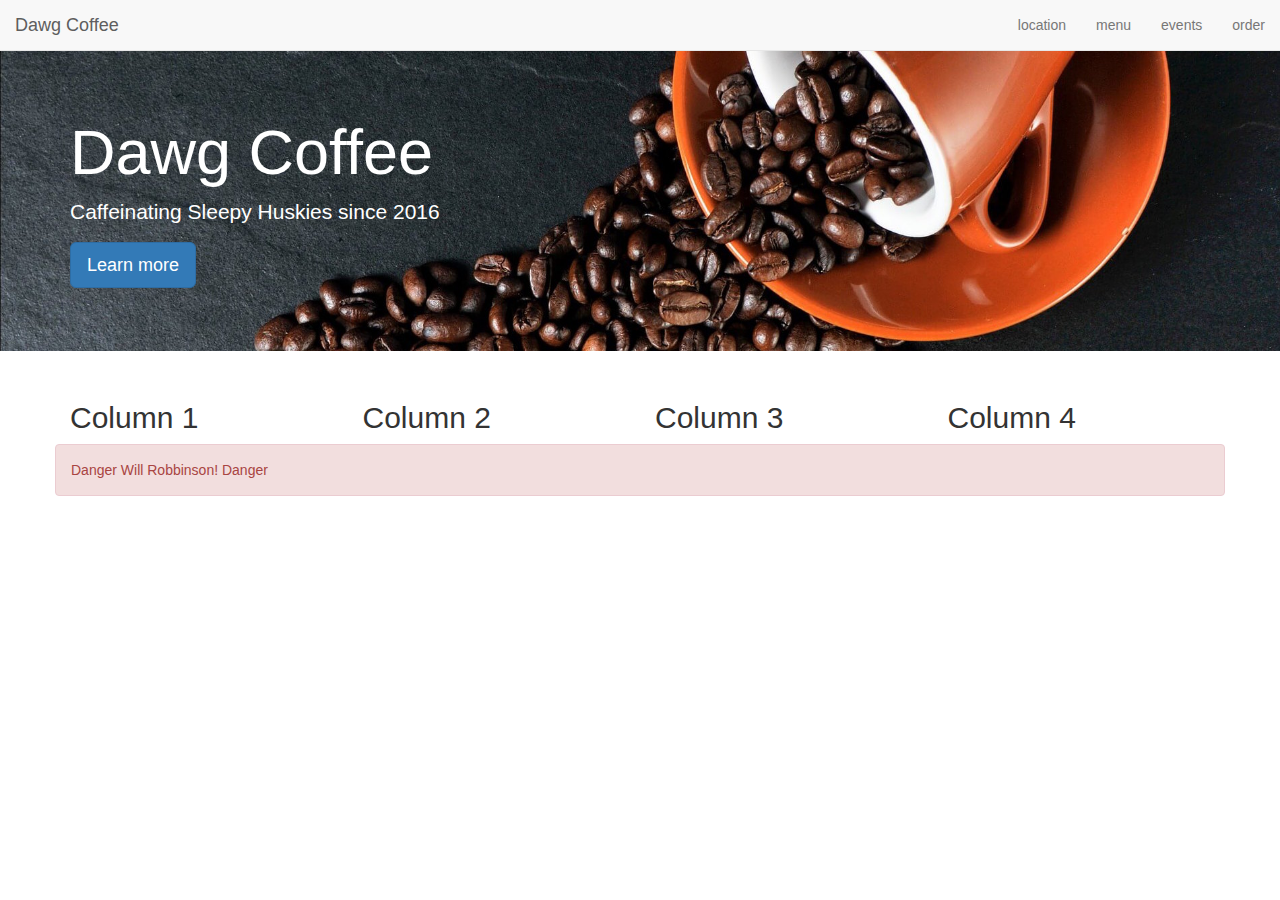
<file: bootstrap/index.html>
<!DOCTYPE html>
<html lang="en">
<head>
    <meta name="viewport" content="width=device-width, initial-scale=1.0">
    <meta charset="UTF-8">
    <title>Bootstrap Demo</title>

    <!--Bootstrap stylesheet CDN link from http://getbootstrap.com/getting-started/-->
    <link rel="stylesheet" href="https://maxcdn.bootstrapcdn.com/bootstrap/3.3.7/css/bootstrap.min.css" integrity="sha384-BVYiiSIFeK1dGmJRAkycuHAHRg32OmUcww7on3RYdg4Va+PmSTsz/K68vbdEjh4u" crossorigin="anonymous">

    <!--our stylesheet, in which we can override Bootstrap's styles where needed-->
    <link rel="stylesheet" href="css/main.css">

</head>
<body>
    <!--start of the responsive navigation bar-->
    <nav class="navbar navbar-default navbar-fixed-top">
        <!--container-fluid class adds a little padding, but doesn't constrain width-->
        <div class="container-fluid">
            <!--navbar header, which includes hamburger menu button and branding-->
            <div class="navbar-header">
                <!--hamburger menu button, shown only on narrow screens.
                `data-target` specifies a selector for the element containing the
                navigation links you want to hide/show when the button is clicked.
                `data-toggle` tells Bootstrap to toggle the `collapse` state,
                thereby hiding/showing the element selected by `data-target`.
                in this case, the selector is #site-nav-links, which selects
                the element with id="site-nav-links" (just like CSS selectors)
                -->
                <button type="button" 
                    class="navbar-toggle collapsed" 
                    data-target="#site-nav-links" 
                    data-toggle="collapse"  
                    aria-expanded="false">

                    <!--the hamburger icon itself, which Bootstrap creates
                    by stacking three bar icons on top of each other
                    the `sr-only` element is for screen readers-->
                    <span class="sr-only">toggle navigation</span>
                    <span class="icon-bar"></span>
                    <span class="icon-bar"></span>
                    <span class="icon-bar"></span>
                </button>
                <!--branding content, which always remains visible-->
                <a class="navbar-brand" href="#">
                    Dawg Coffee
                </a>
            </div>

            <!--navigation links, which are always visible on wide sceens,
            but go into a drop-down menu on narrow screens-->
            <div class="collapse navbar-collapse" id="site-nav-links">
                <!--the `navbar-right` class makes the links right-aligned on desktop-->
                <ul class="nav navbar-nav navbar-right">
                    <li><a href="#location">location</a></li>
                    <li><a href="#menu">menu</a></li>
                    <li><a href="#events">events</a></li>
                    <li><a href="#order">order</a></li>
                </ul>
            </div>
        
        </div> <!--end of .container-fluid-->
    </nav>

    <!--rest of the page content goes here-->
    <header class="jumbotron">
        <div class="container">
            <h1>Dawg Coffee</h1>
            <p>Caffeinating Sleepy Huskies since 2016</p>
            <p><a class="btn btn-primary btn-lg" href="#" role="button">Learn more</a></p>
        </div>       
    </header>

    <section>
        <div class="container">
            <div class="row">
                <div class="col-sm-6 col-md-3">
                    <h2>Column 1</h2>
                </div>
                <div class="col-sm-6 col-md-3">
                    <h2>Column 2</h2>
                </div>
                <div class="col-sm-6 col-md-3">
                    <h2>Column 3</h2>
                </div>
                <div class="col-sm-6 col-md-3">
                    <h2>Column 4</h2>
                </div>
            </div>
        </div>
    </section>

    <p class="container alert alert-danger">Danger Will Robbinson! Danger</p>

    <!--we add these script elements here so that they don't block page rendering
    and interaction. sometimes users just wants to click a link and move on,
    so we don't want to force them to wait while large JavaScript files are
    downloaded, parsed, and executed.-->
    <!--jQuery library CDN link from http://code.jquery.com/-->
    <script src="http://code.jquery.com/jquery-3.1.1.min.js" integrity="sha256-hVVnYaiADRTO2PzUGmuLJr8BLUSjGIZsDYGmIJLv2b8=" crossorigin="anonymous"></script>
    
    <!--Bootstrap JavaScript library CDN link from http://getbootstrap.com/getting-started/-->
    <script src="https://maxcdn.bootstrapcdn.com/bootstrap/3.3.7/js/bootstrap.min.js" integrity="sha384-Tc5IQib027qvyjSMfHjOMaLkfuWVxZxUPnCJA7l2mCWNIpG9mGCD8wGNIcPD7Txa" crossorigin="anonymous"></script>

</body>
</html>
</file>
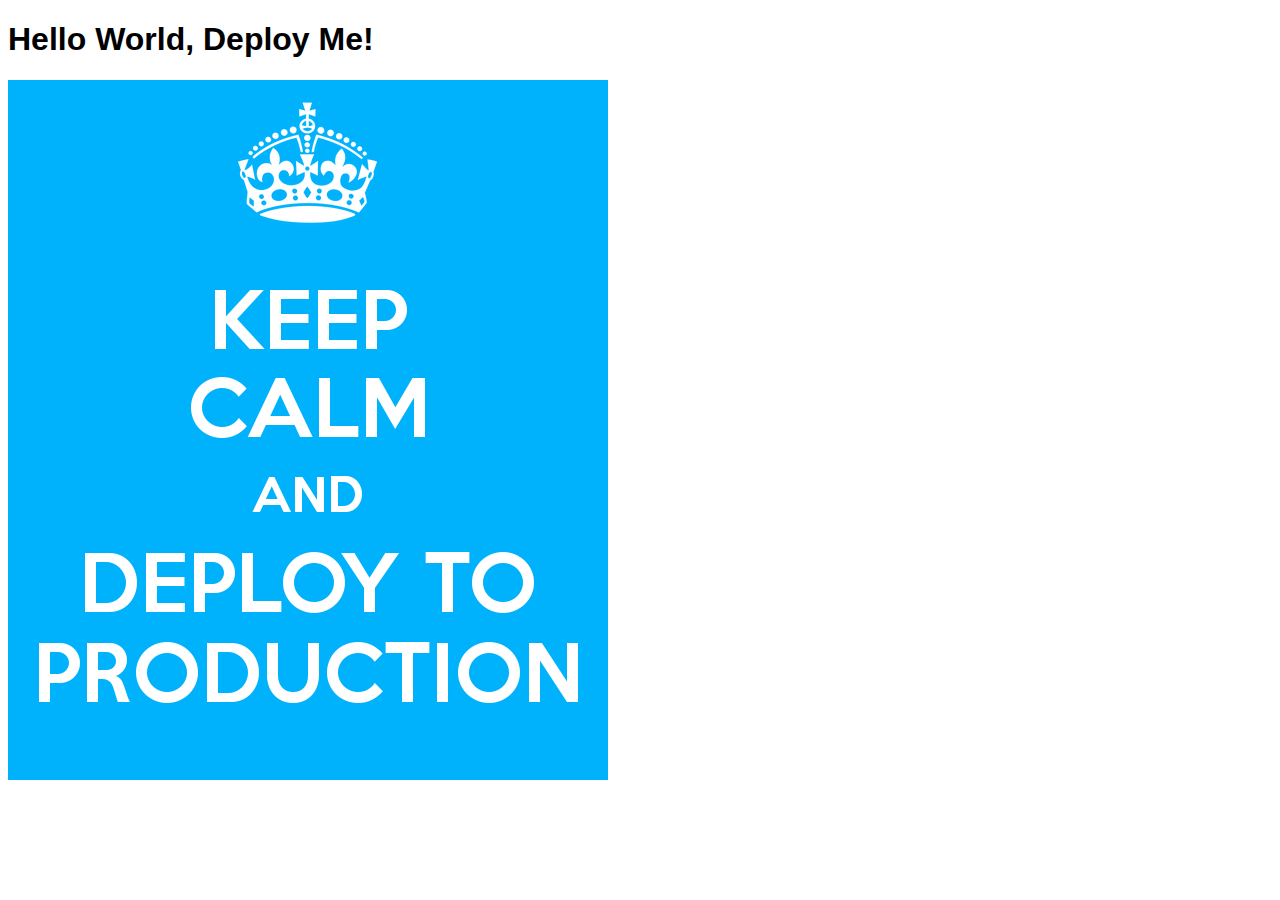
<file: deploy/index.html>
<!DOCTYPE html>
<html lang="en">
<head>
    <meta name="viewport" content="width=device-width, initial-scale=1.0">
    <meta charset="UTF-8">
    <title>Deployment Example</title>
    <link rel="stylesheet" href="css/main.css">
    <link rel="icon" href="img/page-icon.png">
</head>
<body>
    <h1>Hello World, Deploy Me!</h1>
    <p><img src="img/deploy.png" alt="deploy to production sign"></p>
</body>
</html>
</file>
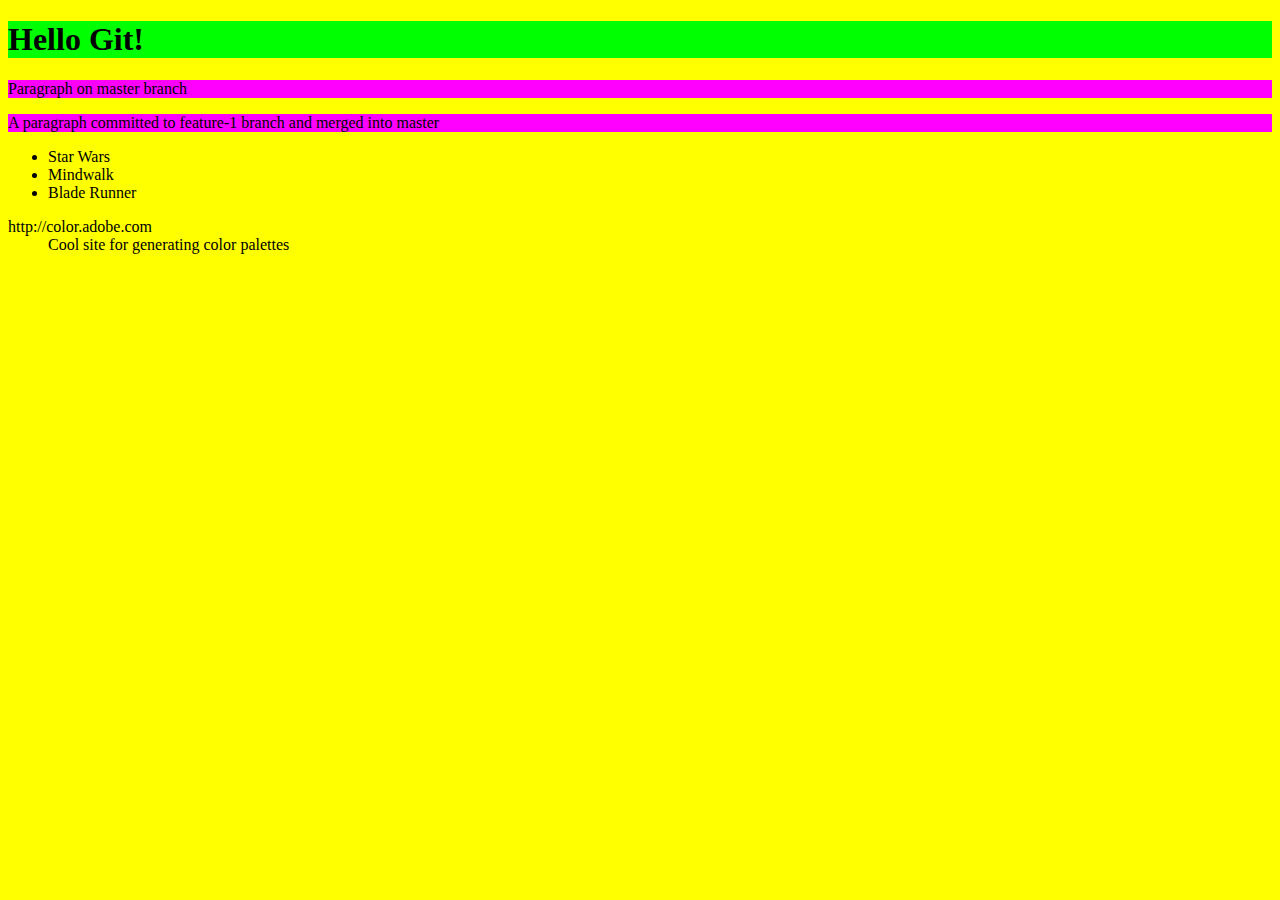
<file: git/index.html>
<!DOCTYPE html>
<html lang="en">
<head>
    <meta charset="UTF-8">
    <title>Playing with Git</title>
    <link rel="stylesheet" href="exercise/css/main.css">
</head>
<body>
    <h1>Hello Git!</h1>
    <p>Paragraph on master branch</p>
    <p>A paragraph committed to feature-1 branch and merged into master</p>

    <ul>
        <li>Star Wars</li>
        <li>Mindwalk</li>
        <li>Blade Runner</li>
    </ul>

    <dl>
        <dt>http://color.adobe.com</dt>
        <dd>Cool site for generating color palettes</dd>

        
    </dl>
</body>
</html>
</file>
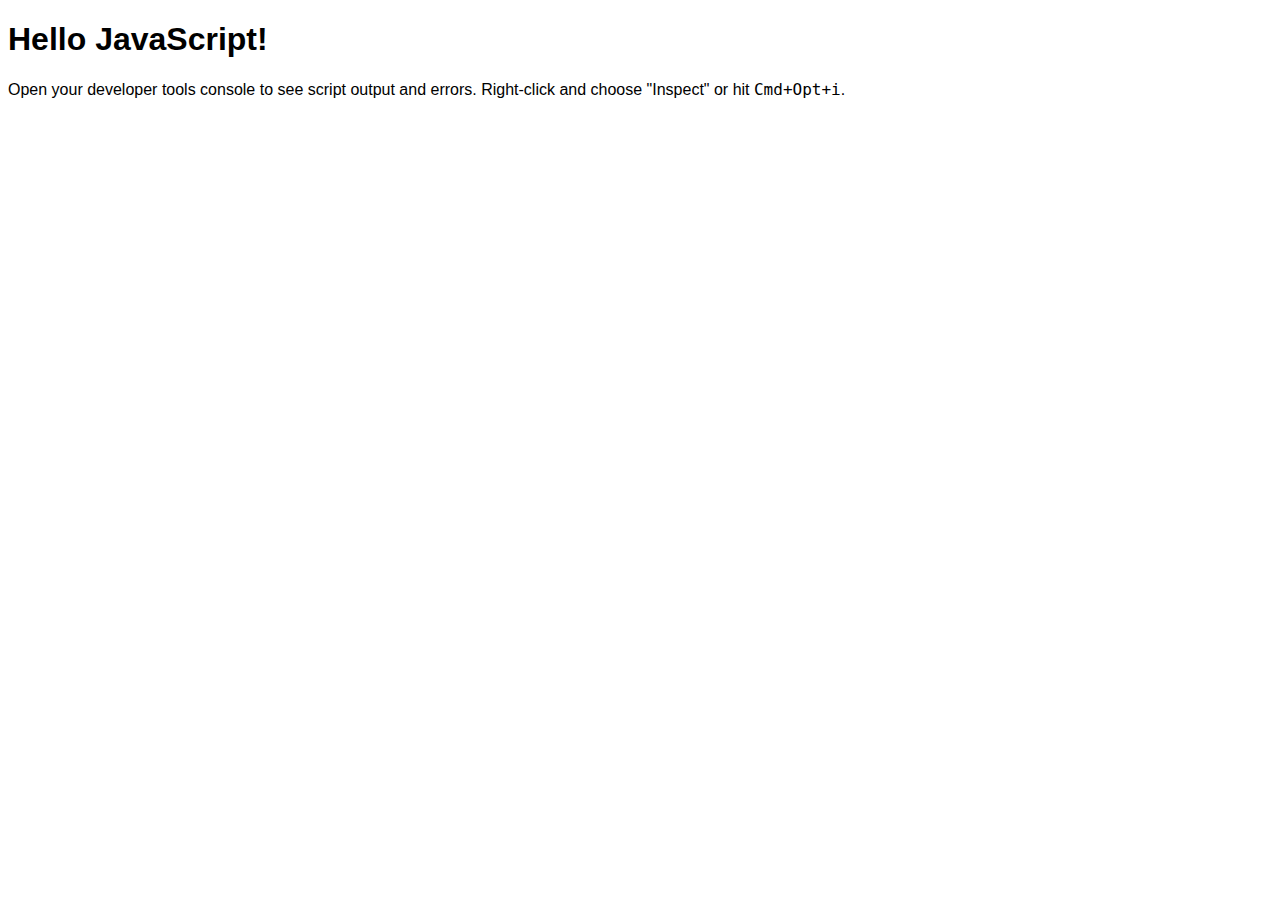
<file: javascript/index.html>
<!DOCTYPE html>
<html lang="en">
<head>
    <meta name="viewport" content="width=device-width, initial-scale=1.0">
    <meta charset="UTF-8">
    <title>JavaScript Practice</title>
    <link rel="icon" href="img/page-icon.png">
    <link rel="stylesheet" href="css/main.css">
</head>
<body>
    <h1>Hello JavaScript!</h1>
    <p>Open your developer tools console to see script output and errors. Right-click and choose "Inspect" or hit <code>Cmd+Opt+i</code>.</p>

    <script src="js/learning.js"></script>
</body>
</html>
</file>
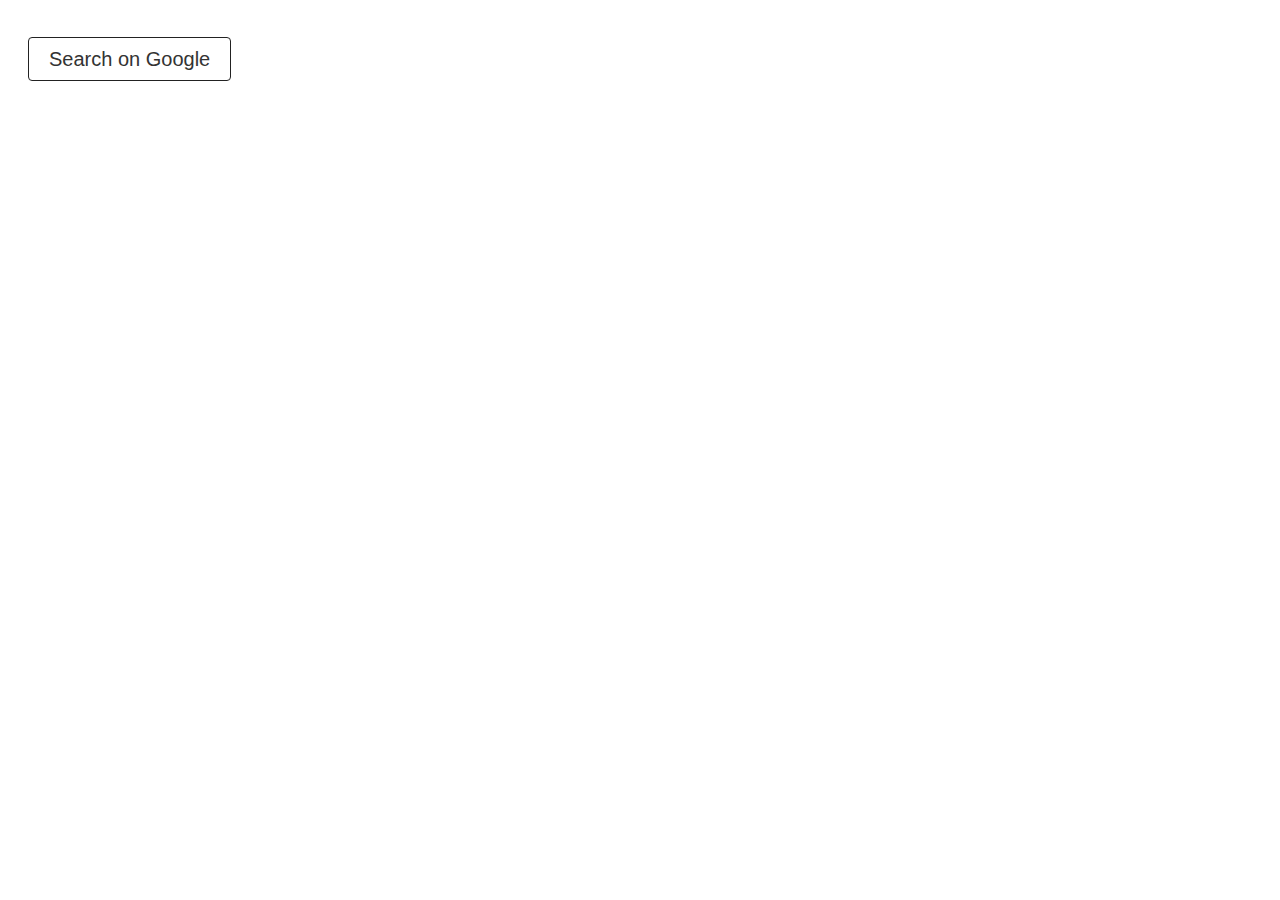
<file: links/index.html>
<!DOCTYPE html>
<html lang="en">
<head>
    <meta name="viewport" content="width=device-width, initial-scale=1.0">
    <meta charset="UTF-8">
    <title>Styling Links</title>
    
    <!--font awesome-->
    <link href="https://maxcdn.bootstrapcdn.com/font-awesome/4.6.3/css/font-awesome.min.css" rel="stylesheet" integrity="sha384-T8Gy5hrqNKT+hzMclPo118YTQO6cYprQmhrYwIiQ/3axmI1hQomh7Ud2hPOy8SP1" crossorigin="anonymous">
    
    <!--our own stylesheet-->
    <link rel="stylesheet" href="css/main.css">
</head>
<body class="fadeIn">
    <main>
        <p>
            <!--links with just icons in them can't be read by a screen reader--what do we need to add?-->
            <a class="icon-link" href="https://www.google.com" aria-label="Search with Google"><i class="fa fa-google" aria-hidden="true"></i></a>
        </p>

        <p>
            <!--lets make this link look and act like a button-->
            <a class="button-link" href="https://www.google.com">Search on Google</a>
        </p>
    </main>
</body>
</html>
</file>
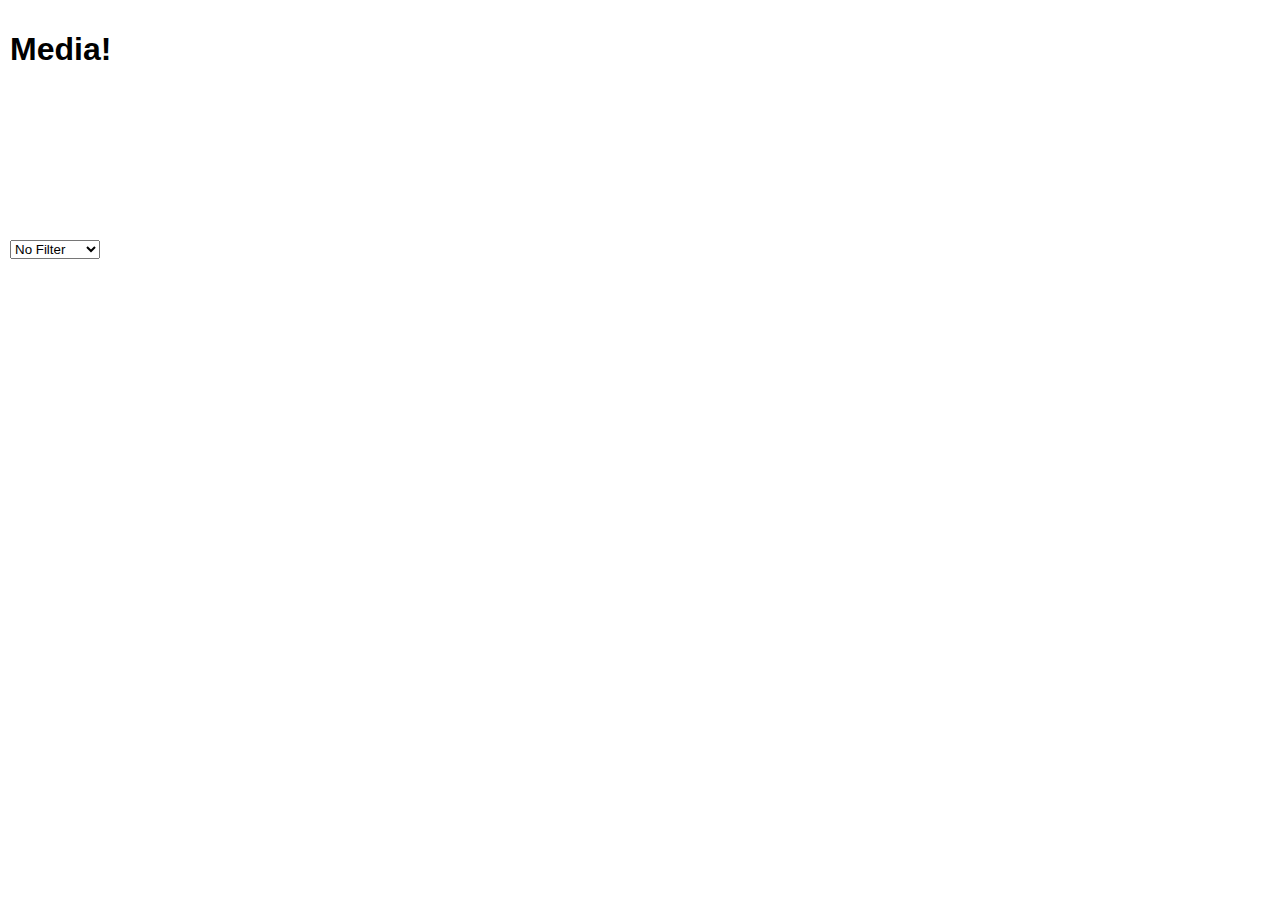
<file: media/index.html>
<!DOCTYPE html>
<html lang="en">
<head>
	<meta name="viewport" content="width=device-width, initial-scale=1.0">
	<meta charset="UTF-8">
	<title>Media</title>
	<link rel="stylesheet" href="css/main.css">
	<link rel="icon" href="img/page-icon.png">
</head>
<body>
	<h1>Media!</h1>

	<div>
		<div>
			<video autoplay="true"></video>
		</div>
		<div>
			<select id="filter-select">
				<option value="" selected>No Filter</option>
				<option value="sepia">Sepia</option>
				<option value="grayscale">Grayscale</option>
				<option value="invert">Invert</option>
				<option value="saturate">Saturate</option>
				<option value="hue-rotate">Hue Rotate</option>
				<option value="blur">Blur</option>
			</select>
			<canvas></canvas>
		</div>
	</div>
	

	<script src="js/app.js"></script>
</body>
</html>
</file>
<file: deploy/css/main.css>
body {
    font-family: "Helvetica Neue", Helvetica, Arial, sans-serif;
    font-size: 16px;
}
</file>
<file: git/exercise/css/main.css>
body {
    background-color: yellow;
}

h1 {
    background-color: #00ff00;
}

p {
    background-color: rgb(255,0,255);
}
</file>
<file: javascript/css/main.css>
body {
    font-family: 'Helvetica Neue', Helvetica, Arial, sans-serif;
    font-size: 16px;
}
</file>
<file: links/css/main.css>
body {
    font-family: "Helvetica Neue", Helvetica, Arial, sans-serif;
    font-size: 20px;
    padding: 1em;
}

.icon-link {
    color: #333;
}

.icon-link:hover {
    color: #F00;
}

.button-link {
    color: #333;
    text-decoration: none;
    border-width: 1px;
    border-style: solid;
    border-color: #222;
    border-radius: 4px;
    padding:0.5em 1em;
    transition: all 500ms;
}

.button-link:hover {
    background-color: #AAA;
}

@keyframes fadeIn {
    from {
        opacity: 0;
    }

    to {
        opacity: 1;
    }
}

.fadeIn {
    animation-name: fadeIn;
    animation-duration: 1s;
}
</file>
<file: media/css/main.css>
body {
	font-family: "Helvetica Neue", Helvetica, Arial, sans-serif;
	font-size: 16px;
	margin: 0;
	padding: 10px;
}

.row {
	display: flex;
}

video {
	display: block;
}

canvas {
	cursor: pointer;
	display: block;
}

.grayscale {
	filter: grayscale(100%);	
}

.invert {
	filter: invert(100%);
}

.sepia {
	filter: sepia(100%);
}

.saturate {
	filter: saturate(250%);
}

.hue-rotate {
	filter: hue-rotate(180deg);
}

.blur {
	filter: blur(5px);
}
</file>
<file: bootstrap/css/main.css>
/* 
our styles go here
since this file is added after Bootstrap's CSS,
we can override their formatting as needed
*/

body {
    /* since the navbar is fixed to the top of the body,
    and is 50px tall, we need that much padding so that
    the content doesn't start under the navbar*/
    padding-top: 50px;
}

.jumbotron {
    background-image: url(../img/banner.jpg);
    background-position: center;
    background-size: cover;
    color: #FFF;
}
</file>
